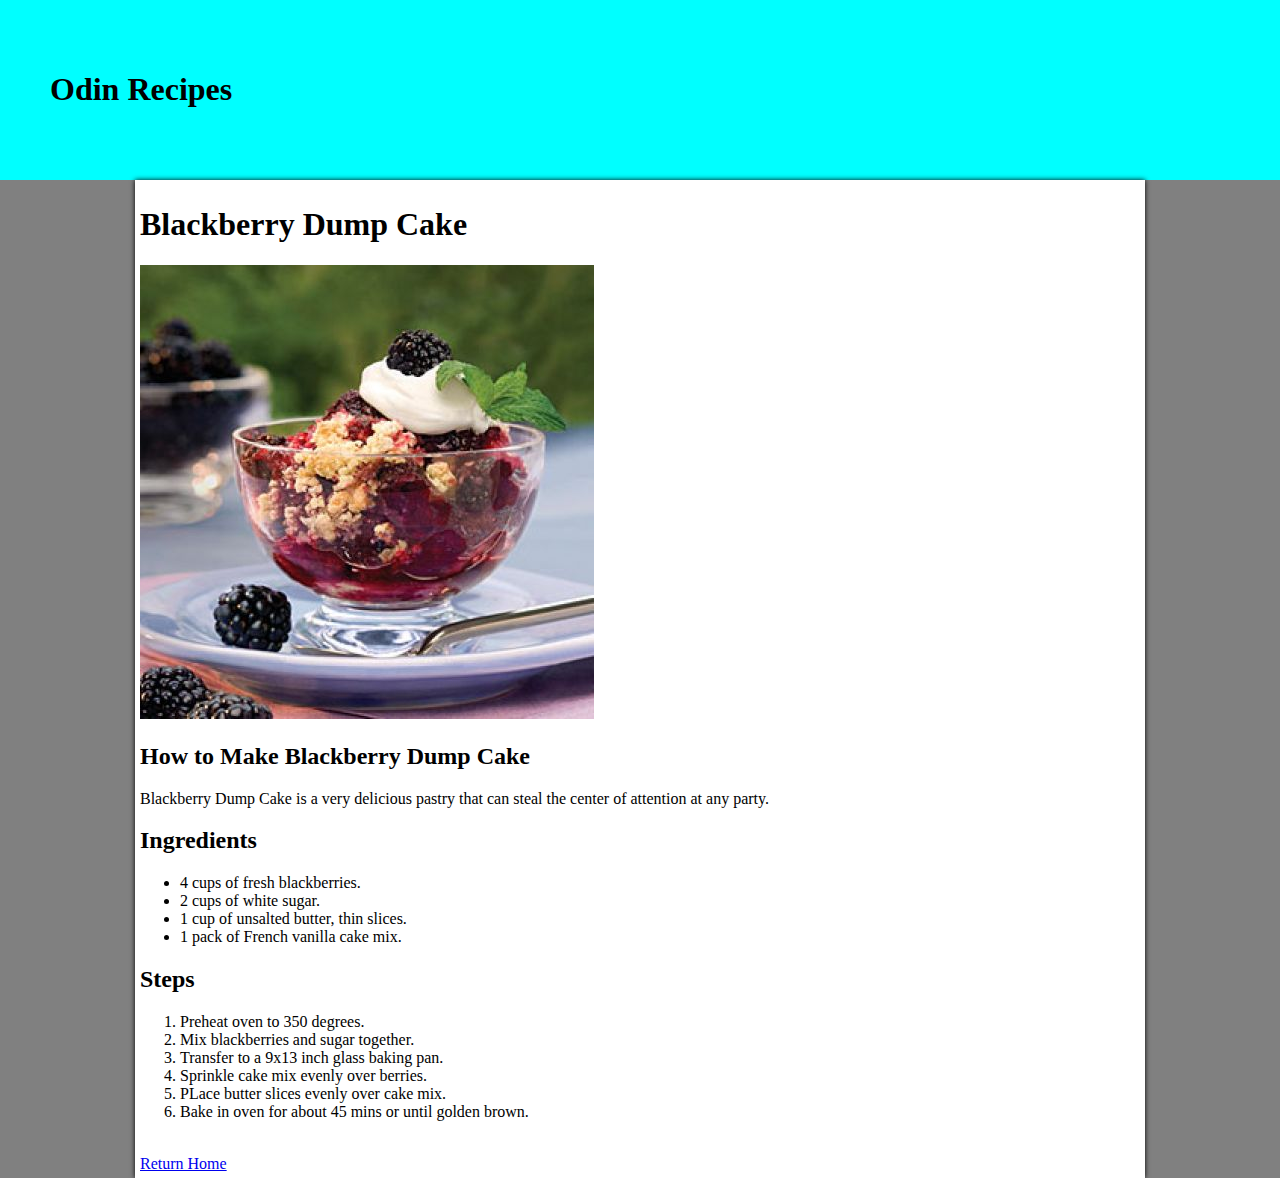
<file: recipes/blackberry-cake.html>
<!DOCTYPE html>
<html lang ="en">
    <head>
        <meta charset="UTF-8">
        <title>Odin Recipes - Blackberry Dump Cake</title>
        <link rel="stylesheet" href="../recipes/styles/style.css">
    </head>
    <body>
        <div class="header"><h1>Odin Recipes</h1></div>
        <div class="box">
<h1>Blackberry Dump Cake</h1>
<img src="../images/blackberry.jpg" alt="blackberry dump cake">

<h2>How to Make Blackberry Dump Cake</h2>

<p>Blackberry Dump Cake is a very delicious pastry that can steal the center of attention at any party.</p>

<h2>Ingredients</h2>
<ul>
    <li>4 cups of fresh blackberries.</li>
    <li>2 cups of white sugar.</li>
    <li>1 cup of unsalted butter, thin slices.</li>
    <li>1 pack of French vanilla cake mix.</li>
    
</ul>

<h2>Steps</h2>
<ol>
    <li>Preheat oven to 350 degrees.</li>
    <li>Mix blackberries and sugar together.</li>
    <li>Transfer to a 9x13 inch glass baking pan.</li>
    <li>Sprinkle cake mix evenly over berries.</li>
    <li>PLace butter slices evenly over cake mix.</li>
    <li>Bake in oven for about 45 mins or until golden brown.</li>
</ol>

<br/>
<a href="../index.html">Return Home</a>
</div>
</body>
</html>
</file>
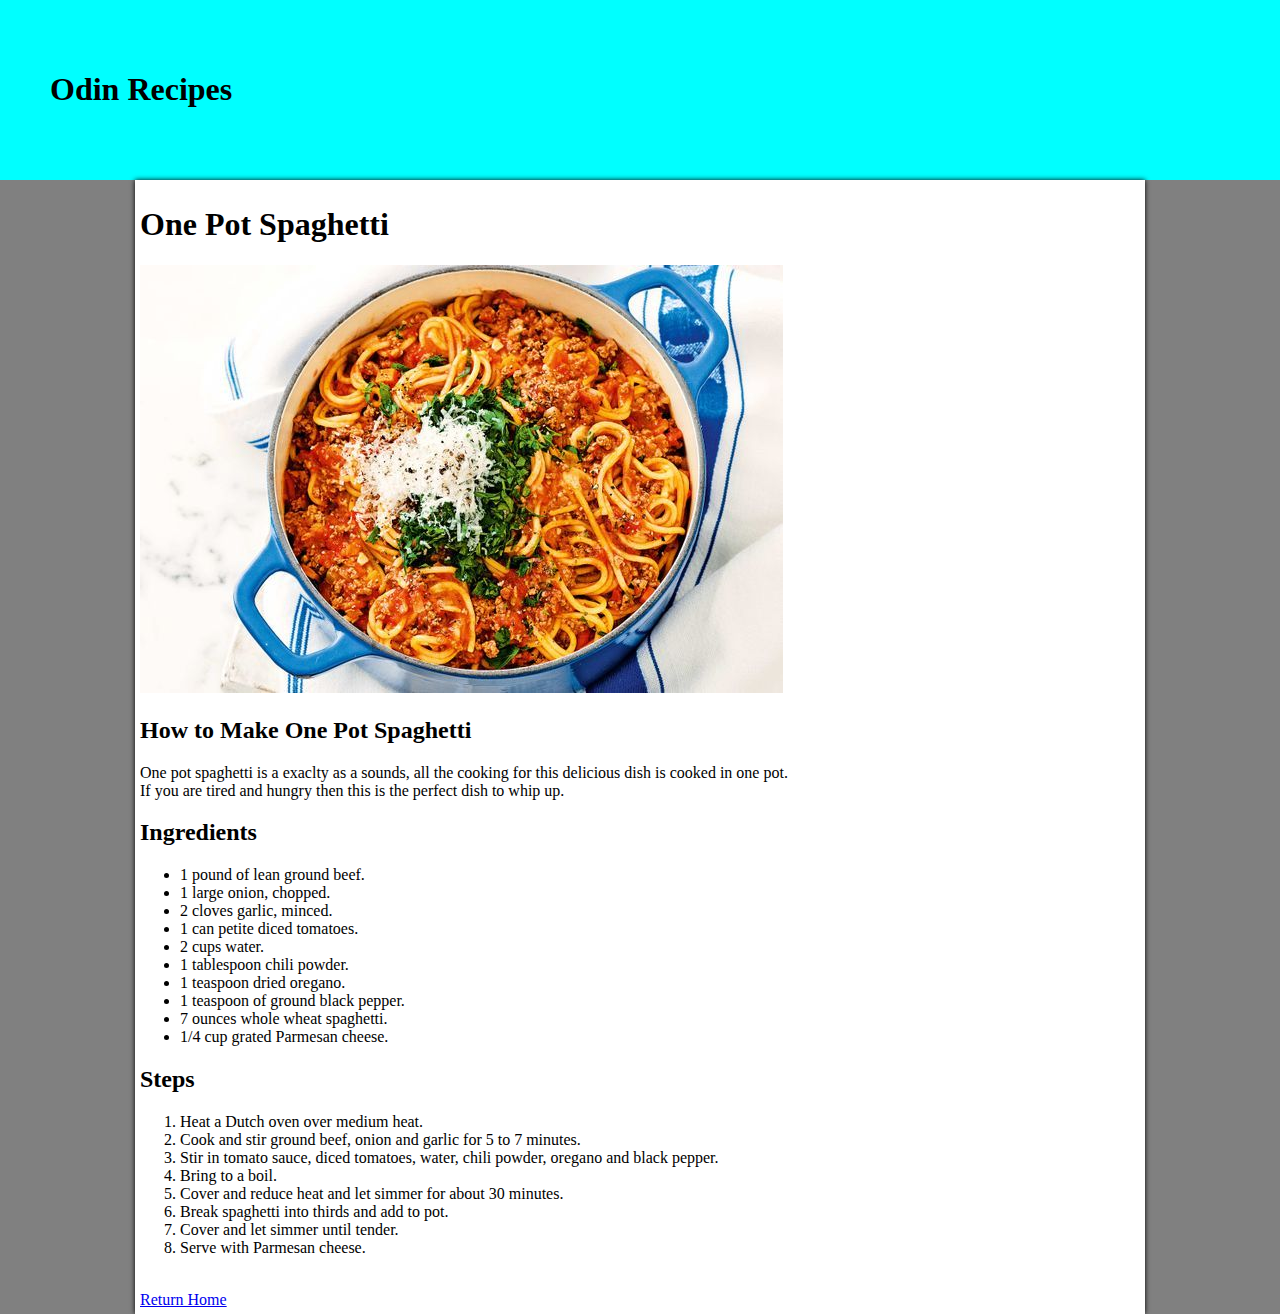
<file: recipes/one-pot-spaghetti.html>
<!DOCTYPE html>
<html lang ="en">
    <head>
        <meta charset="UTF-8">
        <title>Odin Recipes - One Pot Spaghetti</title>
        <link rel="stylesheet" href="../recipes/styles/style.css">
    </head>
    <body>
        <div class="header"><h1>Odin Recipes</h1></div>
        <div class="box">
<h1>One Pot Spaghetti</h1>

<img src="../images/one-pot.jpeg" alt="one pot spaghetti">

<h2>How to Make One Pot Spaghetti</h2>

<p>One pot spaghetti is a exaclty as a sounds, all the cooking for this delicious dish is cooked in one pot. <br/>
   If you are tired and hungry then this is the perfect dish to whip up.</p>

<h2>Ingredients</h2>
<ul>
    <li>1 pound of lean ground beef.</li>
    <li>1 large onion, chopped.</li>
    <li>2 cloves garlic, minced.</li>
    <li>1 can petite diced tomatoes.</li>
    <li>2 cups water.</li>
    <li>1 tablespoon chili powder.</li>
    <li>1 teaspoon dried oregano.</li>
    <li>1 teaspoon of ground black pepper.</li>
    <li>7 ounces whole wheat spaghetti.</li>
    <li>1/4 cup grated Parmesan cheese.</li>
    
</ul>

<h2>Steps</h2>
<ol>
    <li>Heat a Dutch oven over medium heat.</li>
    <li>Cook and stir ground beef, onion and garlic for 5 to 7 minutes.</li>
    <li>Stir in tomato sauce, diced tomatoes, water, chili powder, oregano and black pepper.</li>
    <li>Bring to a boil.</li>
    <li>Cover and reduce heat and let simmer for about 30 minutes.</li>
    <li>Break spaghetti into thirds and add to pot.</li>
    <li>Cover and let simmer until tender.</li>
    <li>Serve with Parmesan cheese.</li>
</ol>
<br/>
<a href="../index.html">Return Home</a>
</div>
</body>
</html>
</file>
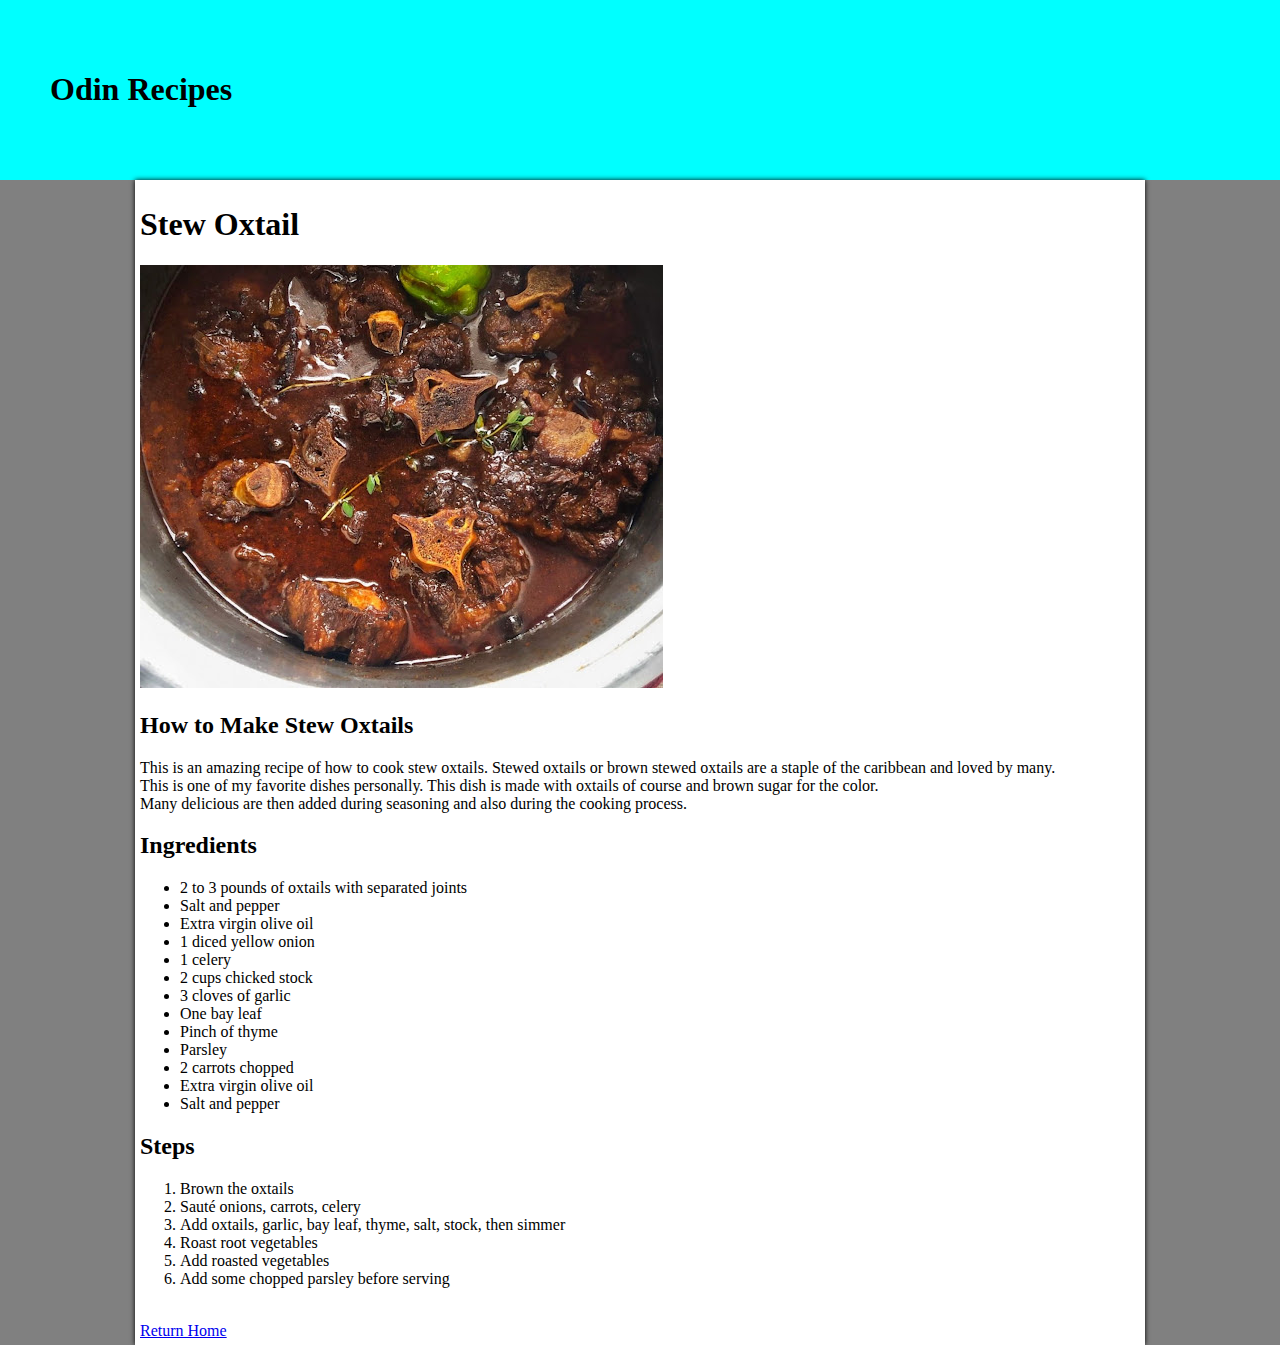
<file: recipes/oxtail.html>
<!DOCTYPE html>
<html lang ="en">
    <head>
        <meta charset="UTF-8">
        <title>Odin Recipes - Stew Oxtails</title>
        <link rel="stylesheet" href="../recipes/styles/style.css">
    </head>

    <body>
        <div class="header"><h1>Odin Recipes</h1></div>
        <div class="box">
<h1>Stew Oxtail</h1>

<img src="../images/oxtails.jpg" alt="stew oxtail">

<h2>How to Make Stew Oxtails</h2>

<p>This is an amazing recipe of how to cook stew oxtails. Stewed oxtails or brown stewed oxtails are a staple of the caribbean and loved by many. <br/>
   This is one of my favorite dishes personally. This dish is made with oxtails of course and brown sugar for the color.<br/>
   Many delicious are then added during seasoning and also during the cooking process.</p>

<h2>Ingredients</h2>
<ul>
    <li>2 to 3 pounds of oxtails with separated joints</li>
    <li>Salt and pepper</li>
    <li>Extra virgin olive oil</li>
    <li>1 diced yellow onion</li>
    <li>1 celery</li>
    <li>2 cups chicked stock</li>
    <li>3 cloves of garlic</li>
    <li>One bay leaf</li>
    <li>Pinch of thyme</li>
    <li>Parsley</li>
    <li>2 carrots chopped</li>
    <li>Extra virgin olive oil</li>
    <li>Salt and pepper</li>
</ul>

<h2>Steps</h2>
<ol>
    <li>Brown the oxtails</li>
    <li>Sauté onions, carrots, celery</li>
    <li>Add oxtails, garlic, bay leaf, thyme, salt, stock, then simmer</li>
    <li>Roast root vegetables</li>
    <li>Add roasted vegetables</li>
    <li>Add some chopped parsley before serving</li>
</ol>
<br/>
<a href="../index.html">Return Home</a>
</div>
</body>
</html>
</file>
<file: recipes/styles/style.css>
body {
    background-color: gray;
    margin: 0%;
    padding: 0%;
}

.header {
    background-color: aqua;
    width: 100%;
    height: auto;
    margin: 0;
    padding: 50px;
}
.box {
    background-color: white;
    width: 1000px;
    margin: auto;
    padding: 5px;
    box-shadow: 0 0 5px black;

}
</file>
